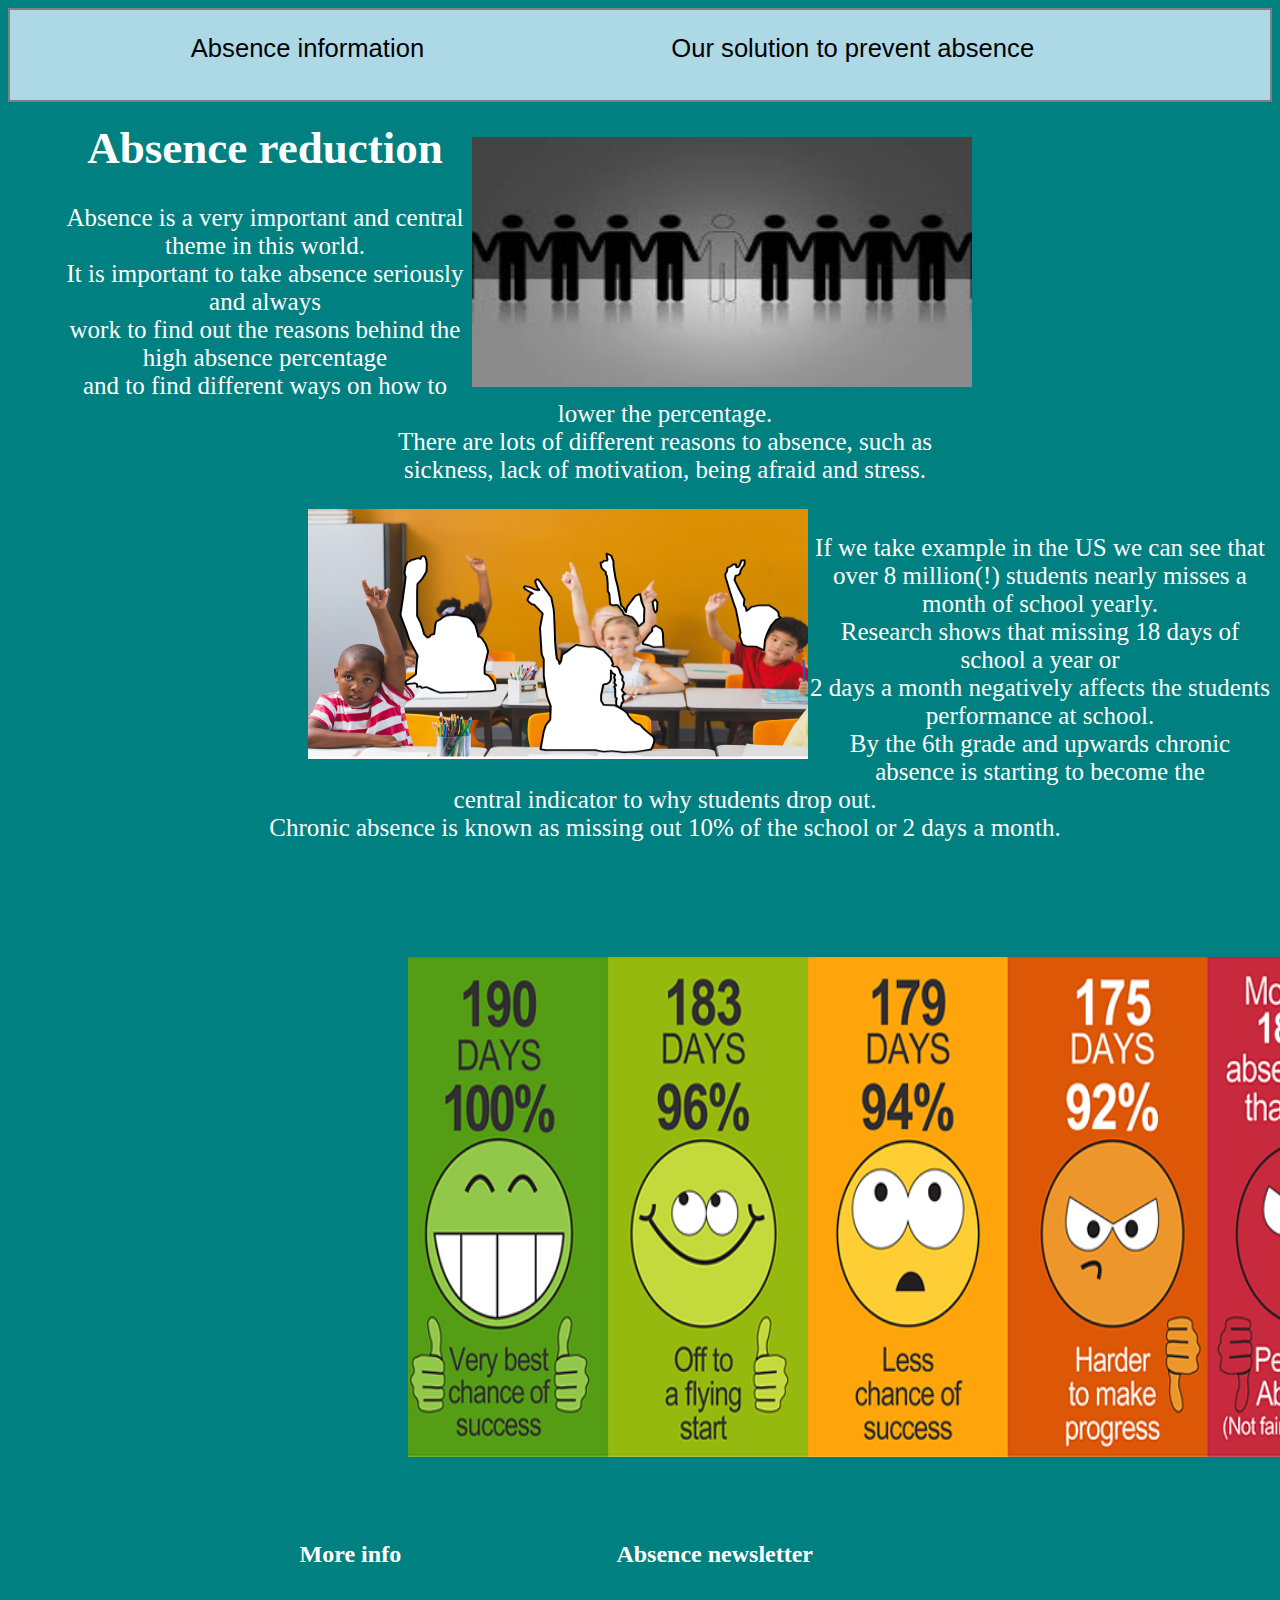
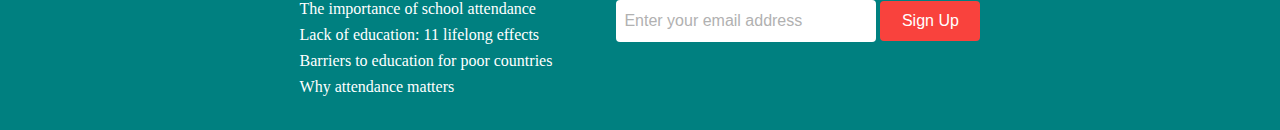
<file: index.html>
<!DOCTYPE html>
<html lang="en">
<head>
    <meta charset="UTF-8">
    <title>Innovation Camp website</title>
    <link rel="stylesheet" href="style.css">
</head>
<body>


  <header>

    <nav>

      <ul class="topnav">

          <li><a href="index.html">Absence information</a></li>
          <li><a href="about.html">Our solution to prevent absence</a></li>

      </ul>

    </nav>

  </header>

<div class="textbox">
    <img class="img-absence" alt="Human characters in line, one away with absence" src="img/absence.jpg.jpg" style="float: right" height="194" width="259"/>
    <h1>Absence reduction</h1>
    <p>Absence is a very important and central theme in this world. <br> It is important to take absence seriously and
    always <br> work to find out the reasons behind the high absence percentage <br> and to find different ways on how to lower the percentage.
    <br> There are lots of different reasons to absence, such as <br> sickness, lack of motivation, being afraid and stress. </p>
</div>
<div class="textbox2">
    <a href="https://www.attendanceworks.org/chronic-absence/the-problem/10-facts-about-school-attendance/">
        <img class="img-shcool" alt="Kids reaching their hands up in class room" src="img/School.jpg" style="float: left" height="600" width="1000"/></a>
    <p>If we take example in the US we can see that <br> over 8 million(!) students nearly misses a month of school yearly.
        <br> Research shows that missing 18 days of school a year or <br> 2 days a month negatively affects the students performance at school.
        <br> By the 6th grade and upwards chronic absence is starting to become the <br> central indicator to why students drop out.
        <br> Chronic absence is known as missing out 10% of the school or 2 days a month.</p>
</div><br><br><br><br><br>
  <img class="bilde1" src="img/bilde.png" alt="Picture of absence leave, good or not">
  <div class="footer-container">
      <div class="footer">
          <div class="footer-heading footer-1">
              <h2>More info</h2>
              <a target="_blank" href="http://www.lacooperativa.org/the-importance-of-school-attendance/#:~:text=Students%20who%20are%20not%20in,who%20are%20struggling%20in%20school.">The importance of school attendance</a>
              <a target="_blank" href="https://helpfulprofessor.com/lack-of-education/">Lack of education: 11 lifelong effects</a>
              <a target="_blank" href="https://www.globalcitizen.org/en/content/10-barriers-to-education-around-the-world-2/">Barriers to education for poor countries</a>
              <a target="_blank" href="https://www.greatschools.org/gk/articles/school-attendance-issues/">Why attendance matters</a>
          </div>
          <div class="footer-email-form">
              <h2>Absence newsletter</h2>
              <label for="footer-email"></label><input type="email" placeholder="Enter your email address" id="footer-email">
              <input type="submit" value="Sign Up" id="footer-email-btn">
          </div>
      </div>
  </div>
</body>
</html>
</file>
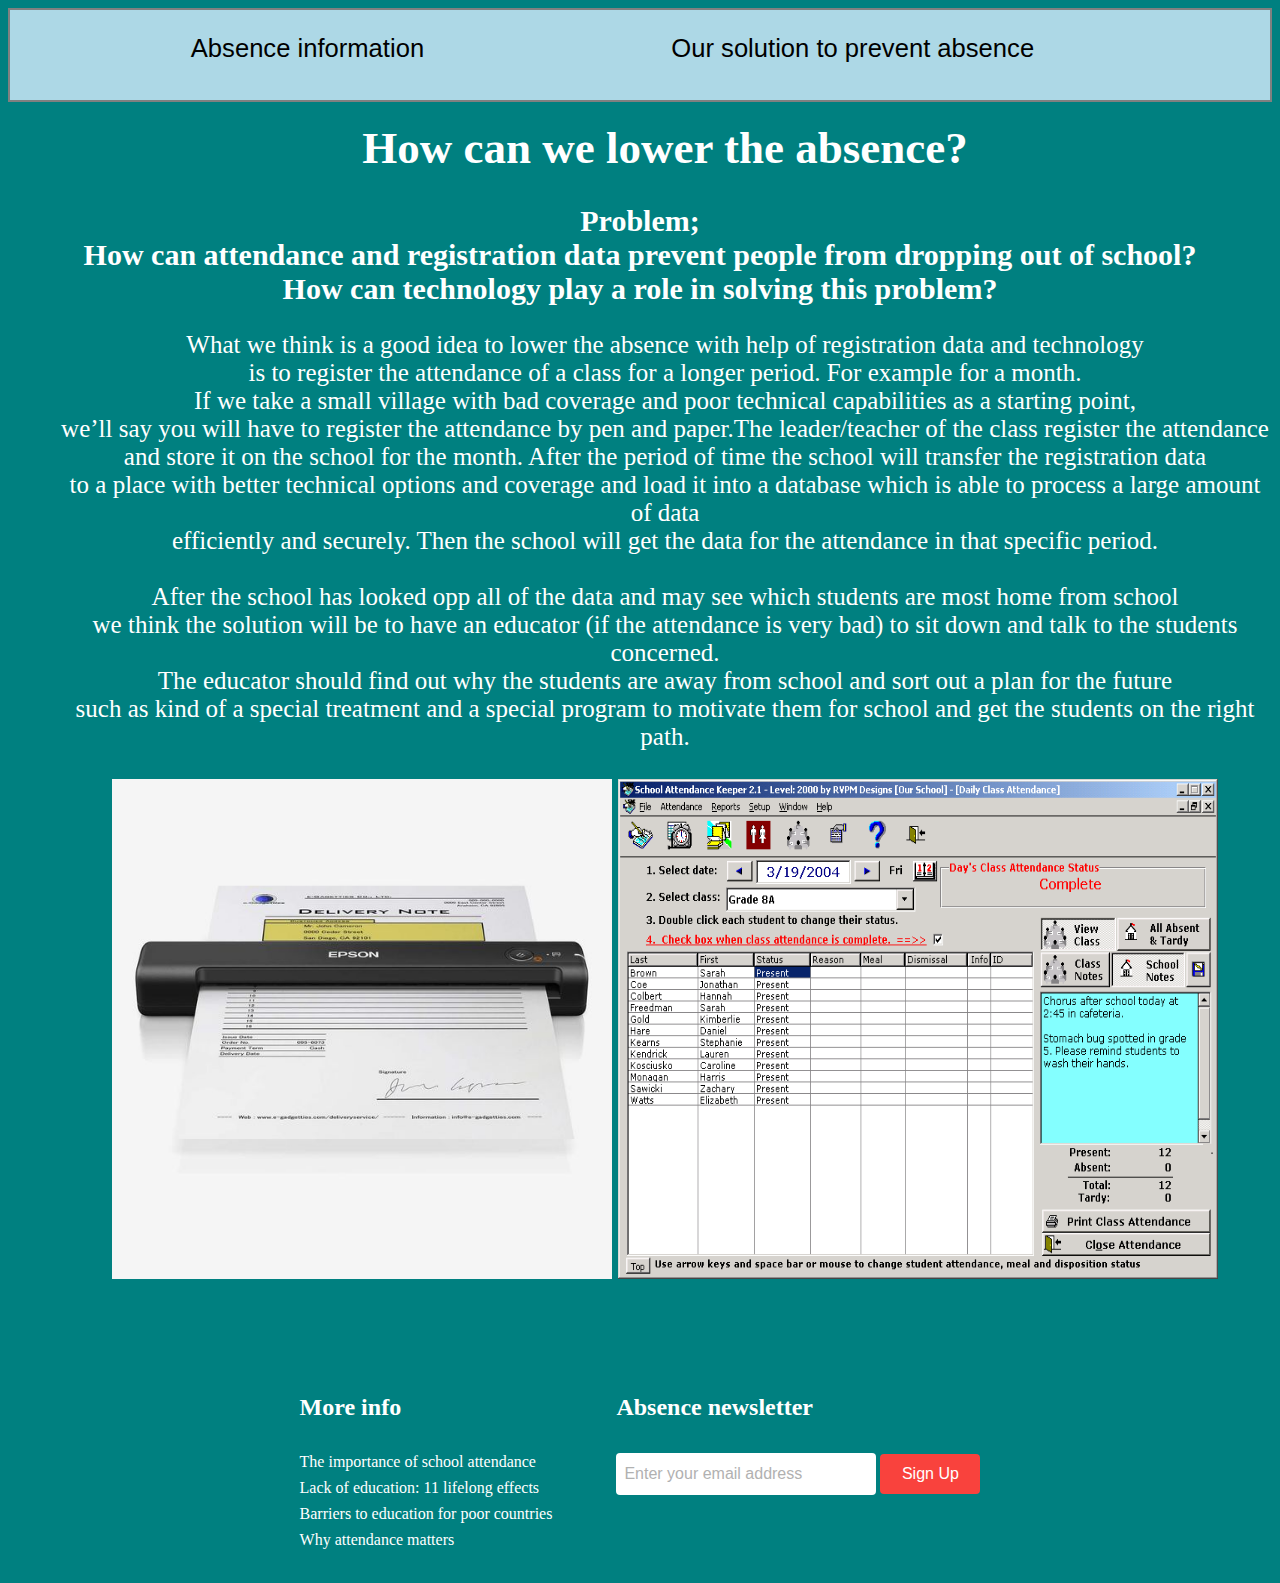
<file: about.html>
<!DOCTYPE html>
<html lang="en">
<head>
    <meta charset="UTF-8">
    <title>Innovation Camp website</title>
    <link rel="stylesheet" href="style.css">
</head>


<body>

  <header>

    <nav>

      <ul class="topnav">

          <li><a href="index.html">Absence information</a></li>
          <li><a href="about.html">Our solution to prevent absence</a></li>

      </ul>

    </nav>

  </header>
<div class="solution">
    <h1>How can we lower the absence?</h1>
    <h2>Problem; <br>How can attendance and registration data prevent people from dropping out of school? <br>
        How can technology play a role in solving this problem?</h2>
    <p>What we think is a good idea to lower the absence with help of registration data and technology <br>
        is to register the attendance of a class for a longer period. For example for a month. <br>
        If we take a small village with bad coverage and poor technical capabilities as a starting point, <br>
        we’ll say you will have to register the attendance by pen and paper.The leader/teacher of the class register the attendance <br>
        and store it on the school for the month. After the period of time the school will transfer the registration data <br>
        to a place with better technical options and coverage and load it into a database which is able to process a large amount of data <br>
        efficiently and securely. Then the school will get the data for the attendance in that specific period.<br><br>

        After the school has looked opp all of the data and may see which students are most home from school <br>
        we think the solution will be to have an educator (if the attendance is very bad) to sit down and talk to the students concerned.<br>
        The educator should find out why the students are away from school and sort out a plan for the future <br>
        such as kind of a special treatment and a special program to motivate them for school and get the students on the right path.
    <br><br><img class="img-scanner" alt="Small scanner for scanning absence paper" src="img/scanner.jpg" height="600" width="600"/>
        <img class="img-attendance" alt="Softwarte for noticing absence" src="img/attendance.gif" height="562" width="799"/>
        </p>
</div>

<div class="footer-container">
    <div class="footer">
        <div class="footer-heading footer-1">
            <h2>More info</h2>
            <a target="_blank" href="http://www.lacooperativa.org/the-importance-of-school-attendance/#:~:text=Students%20who%20are%20not%20in,who%20are%20struggling%20in%20school.">The importance of school attendance</a>
            <a target="_blank" href="https://helpfulprofessor.com/lack-of-education/">Lack of education: 11 lifelong effects</a>
            <a target="_blank" href="https://www.globalcitizen.org/en/content/10-barriers-to-education-around-the-world-2/">Barriers to education for poor countries</a>
            <a target="_blank" href="https://www.greatschools.org/gk/articles/school-attendance-issues/">Why attendance matters</a>
        </div>
        <div class="footer-email-form">
            <h2>Absence newsletter</h2>
            <label for="footer-email"></label><input type="email" placeholder="Enter your email address" id="footer-email">
            <input type="submit" value="Sign Up" id="footer-email-btn">
        </div>
    </div>
 </div>
</body>
</html>
</file>
<file: style.css>
html {
    height: 100%;
}

body {
    color: white;
    background-color: teal;

    min-height: 100%;

    display: flex;
    flex-direction: column;
}
h1 {
    text-align: center;
    margin-top: 20px;
    margin-left: 50px;
    font-size: 45px;
    color: white;
}
p {
    font-size: 25px;
    text-align: center;
    margin-left: 50px;
}
.img-absence {
    float: top;
    margin-top: 35px;
    margin-right: 300px;
    width: 500px;
    height: 250px;
}
.img-shcool {
    width: 500px;
    height: 250px;
    margin-left: 300px;
}
.textbox2 p {
    text-align: center;
    margin-top: 25px;
    font-size: 25px;
}
header a {
    color: #000000 ;
    font-family: Arial, Helvetica, sans-serif;
    font-size: 2vw;
    text-decoration: none;
}
header {
    min-height: 10vh;
    background-color: lightblue;
    border: 2px solid grey;
}
header ul {
    margin-top: 1.5em;
    margin-bottom: 1.5em;

}
header li {
    display: inline-block;
    margin-right: 8vw;
    margin-left: 11vw;
}
.topnav a:hover {
  background-color: white;
  color: black;
  border: 1px solid black;
}

.topnav a.active {
  background-color: #4CAF50;
  color: white;
}
.topnav {
  overflow: hidden;
  background-color: lightblue;
}
.bilde1 {
    height: 500px;
    width: 1000px;
    text-align: center;
    margin-left: 400px;
}
.footer-container {
    background-color: teal;
    padding: 4rem 0 4rem 0;
    height: 1em;
}
.footer {
    width: 80%;
    height: 1vh;
    background-color: teal;
    color: #fff;
    display: flex;
    justify-content: center;
    flex-wrap: wrap;
    margin: 0 auto;
    padding-bottom: 200px;
}
.footer-heading {
    display: flex;
    flex-direction: column;
    margin-right: 4rem;
}
.footer-heading h2 {
    margin-bottom: 2rem;
}
.footer-heading a {
    color: #fff;
    text-decoration: none;
    margin-bottom: 0.5rem;
}
.footer-heading a:hover {
    color: red;
    transition: 0.3s ease-out;
}
.footer-email-form h2 {
    margin-bottom: 2rem;
}
#footer-email {
    width: 250px;
    height: 40px;
    border-radius: 4px;
    outline: none;
    border: none;
    padding-left: 0.5rem;
    font-size: 1rem;
    margin-bottom: 1rem;
}
#footer-email::placeholder {
    color: #b1b1b1;
}
#footer-email-btn {
    width: 100px;
    height: 40px;
    border-radius: 4px;
    background-color: #F9423D;
    outline: none;
    border: none;
    color: #fff;
    font-size: 1rem;
}
#footer-email-btn:hover {
    cursor: pointer;
    background-color: #337AF1;
    transition: all 0.4s ease-out;
}
.solution h2 {
    text-align: center;
    font-size: 30px;
}
.img-scanner {
    height: 500px;
    width: 500px;
}
.img-attendance {
    height: 500px;
    width: 600px;
}
<<<<<<< HEAD
.textbox {
    text-align: center;
}
.textbo
=======
>>>>>>> b33ab8a93870850f1f84f2bd9edca519437b30ea
</file>
